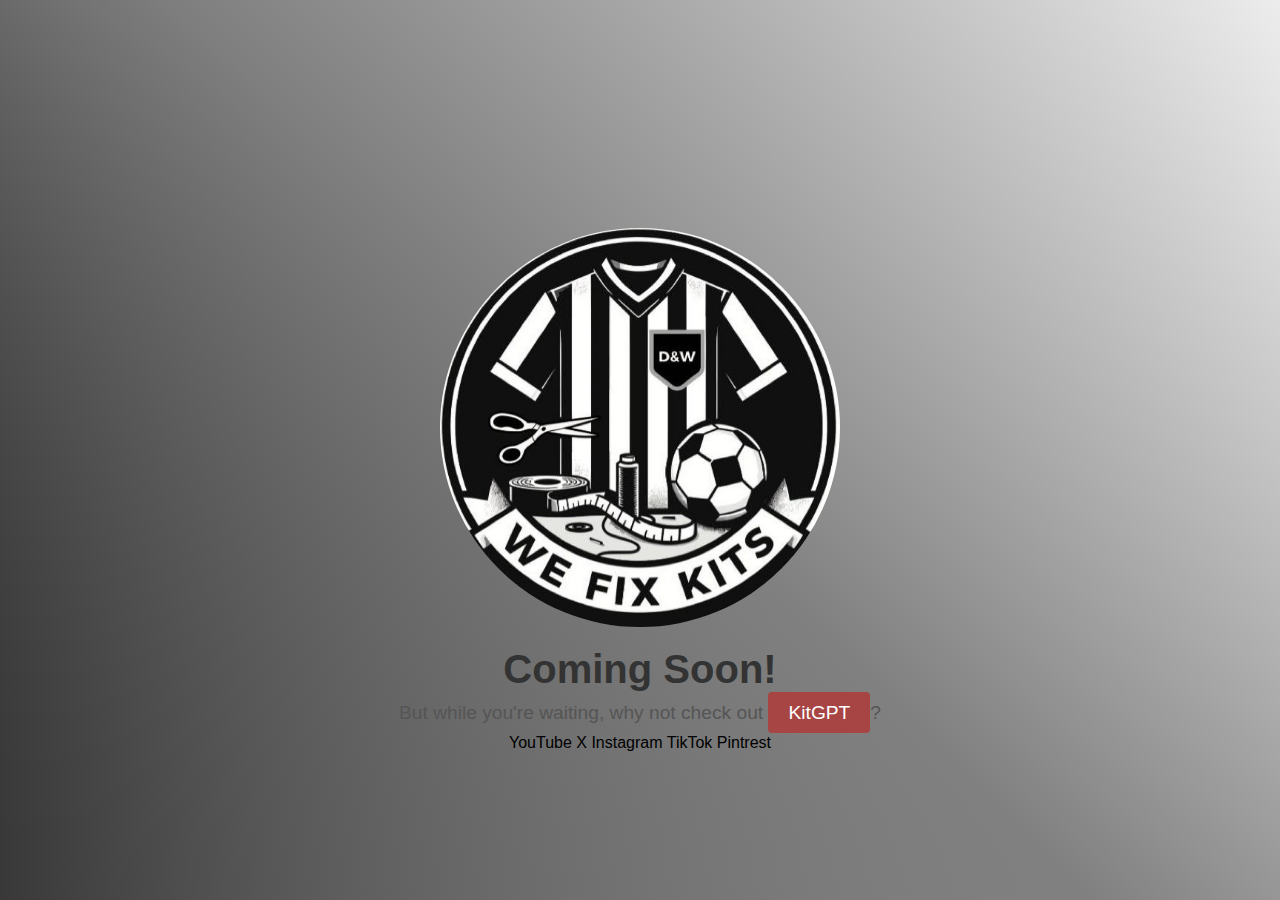
<file: index.html>
<!DOCTYPE html>
<html lang="en">
  <head>
    <meta charset="UTF-8" />
    <meta name="viewport" content="width=device-width, initial-scale=1.0" />
    <title>We Fix Kits</title>
    <link rel="stylesheet" href="css/styles.css" />
  </head>
  <body>
    <div class="container">
      <img src="resources/image.png" alt="Logo" class="logo" />
      <h1>Coming Soon!</h1>
      <p>
        But while you're waiting, why not check out
        <kitgpt href="" class="link">KitGPT</kitgpt>?
      </p>
      <div class="socials">
        <youtube href="https://www.youtube.com/@wefixkits" class="button"
          >YouTube</youtube
        >
        <twitter href="https://x.com/wefixkits?mx=2" class="button">X</twitter>
        <instagram href="https://www.instagram.com/wefixkits" class="button"
          >Instagram</instagram
        >
        <tiktok href="https://www.tiktok.com/@wefixkits" class="button"
          >TikTok</tiktok
        >
        <pintrest href="https://www.pinterest.com/wefixkits" class="button"
          >Pintrest</pintrest
        >
      </div>
    </div>
    <script src="js/main.js"></script>
  </body>
</html>
</file>
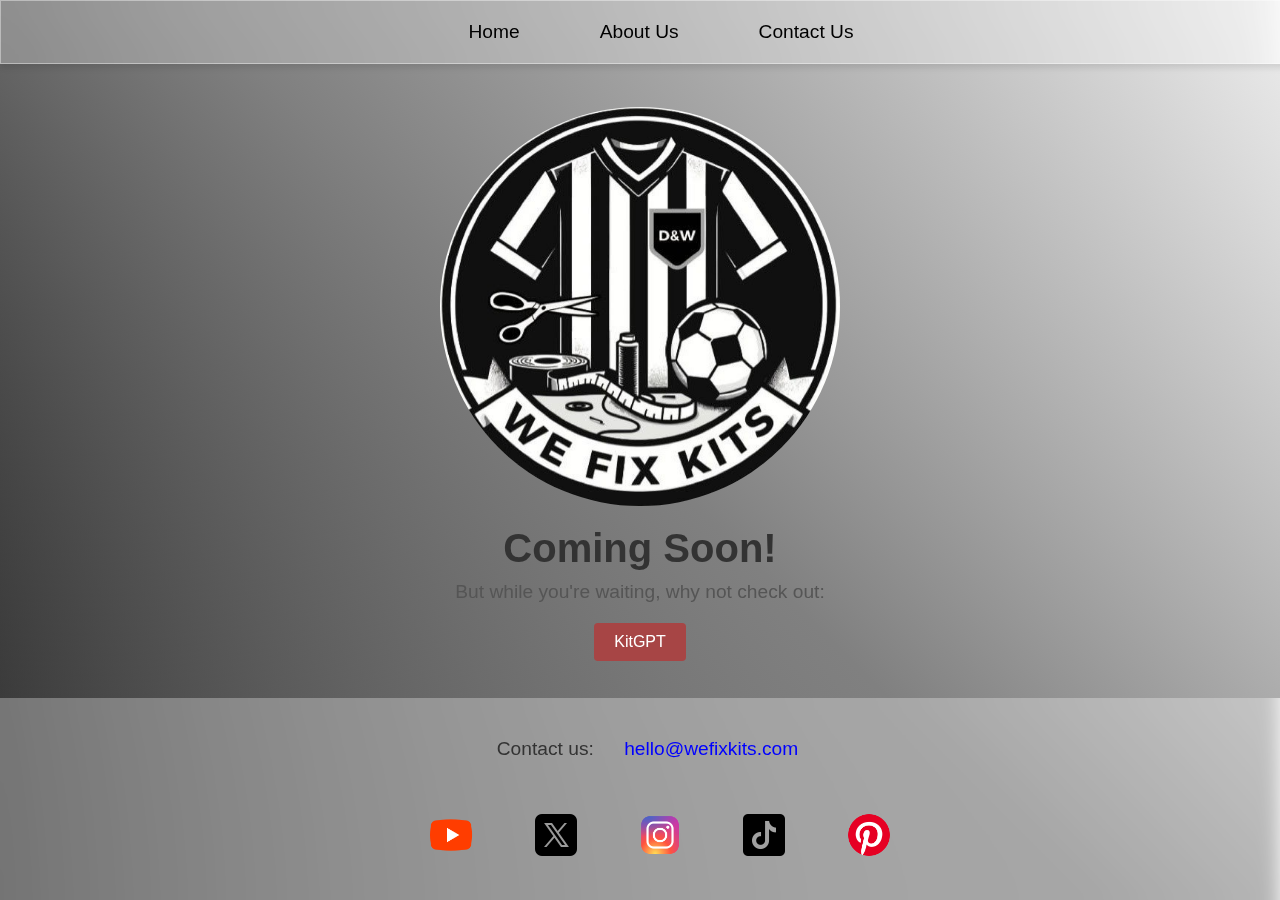
<file: pages/index.html>
<!DOCTYPE html>
<html lang="en">
  <head>
    <meta charset="UTF-8" />
    <meta name="viewport" content="width=device-width, initial-scale=1.0" />
    <title>We Fix Kits</title>
    <link rel="stylesheet" href="/css/styles.css" />
  </head>
  <body>
    <header class="header">
      <nav class="nav">
        <ul>
          <li><a href="/pages/index.html">Home</a></li>
          <li><a href="/pages/about.html">About Us</a></li>
          <li><a href="/pages/contact.html">Contact Us</a></li>
        </ul>
      </nav>
    </header>
    <div class="container" id="home">
      <img src="/resources/image.png" alt="Logo" class="logo" />
      <h1>Coming Soon!</h1>
      <p>But while you're waiting, why not check out:</p>
      <a
        href="https://chatgpt.com/g/g-67ad7ee4874081918315cc40bdacd6ca-kitgpt"
        class="link kitgpt-btn"
        >KitGPT</a
      >
    </div>
    <footer class="footer">
      <p>
        Contact us:
        <a href="mailto:contact@wefixkits.com" style="color: blue"
          >hello@wefixkits.com</a
        >
      </p>
      <div class="socials">
        <a href="https://www.youtube.com/@wefixkits" class="button">
          <img src="/resources/youtube icon.png" alt="YouTube Icon" />
        </a>
        <a href="https://x.com/wefixkits?mx=2" class="button">
          <img src="/resources/x icon.png" alt="X Icon" />
        </a>
        <a href="https://www.instagram.com/wefixkits" class="button">
          <img src="/resources/instagram icon.png" alt="Instagram Icon" />
        </a>
        <a href="https://www.tiktok.com/@wefixkits" class="button">
          <img src="/resources/tiktok icon.png" alt="TikTok Icon" />
        </a>
        <a href="https://www.pinterest.com/wefixkits" class="button">
          <img src="/resources/pinterest icon.png" alt="Pintrest Icon" />
        </a>
      </div>
    </footer>
    <script src="/js/main.js"></script>
  </body>
</html>
</file>
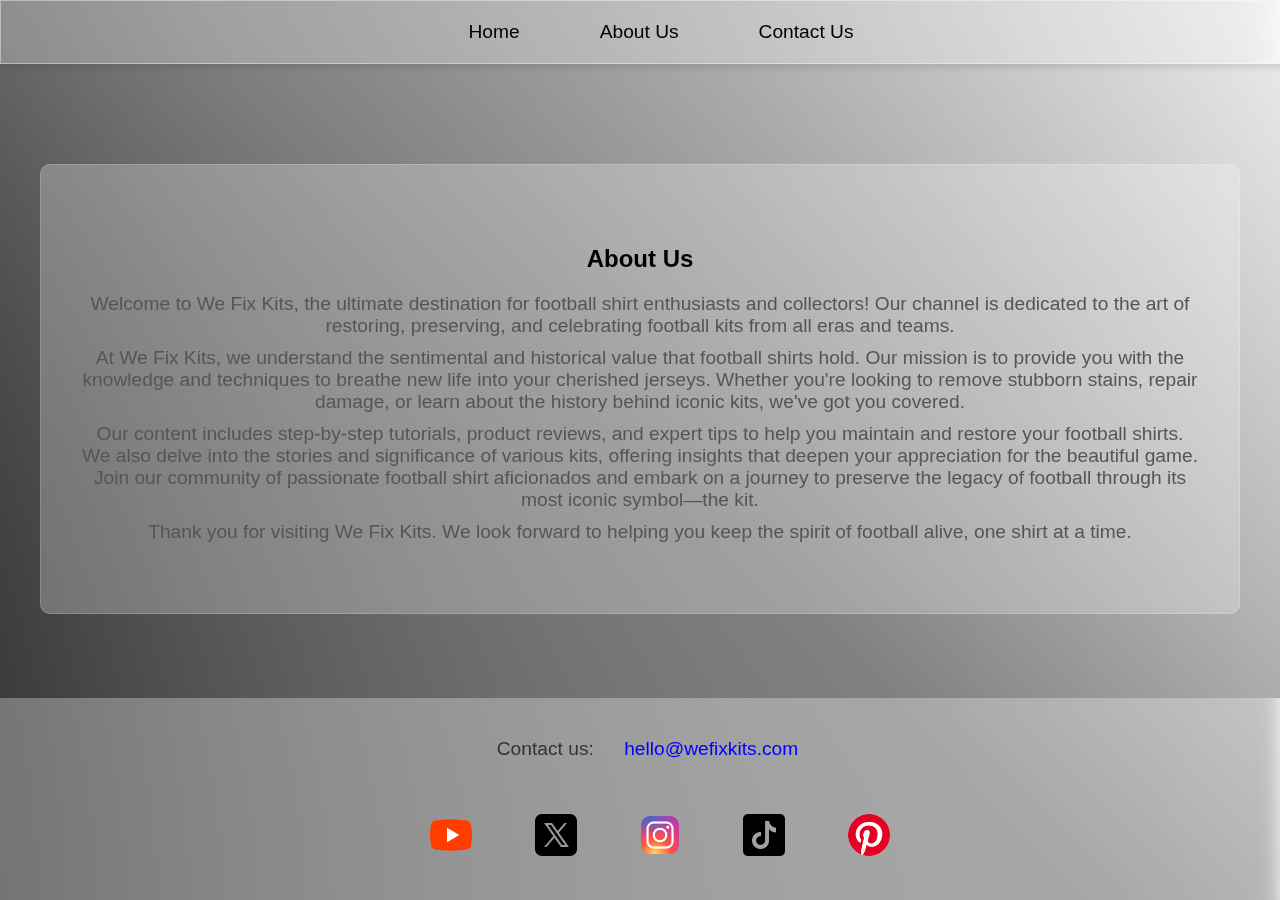
<file: pages/about.html>
<!DOCTYPE html>
<html lang="en">
  <head>
    <meta charset="UTF-8" />
    <meta name="viewport" content="width=device-width, initial-scale=1.0" />
    <title>About Us - We Fix Kits</title>
    <link rel="stylesheet" href="/css/styles.css" />
  </head>
  <body>
    <header class="header">
      <nav class="nav">
        <ul>
          <li><a href="/pages/index.html">Home</a></li>
          <li><a href="/pages/about.html">About Us</a></li>
          <li><a href="/pages/contact.html">Contact Us</a></li>
        </ul>
      </nav>
    </header>
    <div class="container">
      <div class="about-box">
        <section id="about">
          <h2>About Us</h2>
          <p>
            Welcome to We Fix Kits, the ultimate destination for football shirt
            enthusiasts and collectors! Our channel is dedicated to the art of
            restoring, preserving, and celebrating football kits from all eras
            and teams.
          </p>
          <p>
            At We Fix Kits, we understand the sentimental and historical value
            that football shirts hold. Our mission is to provide you with the
            knowledge and techniques to breathe new life into your cherished
            jerseys. Whether you're looking to remove stubborn stains, repair
            damage, or learn about the history behind iconic kits, we've got you
            covered.
          </p>
          <p>
            Our content includes step-by-step tutorials, product reviews, and
            expert tips to help you maintain and restore your football shirts.
            We also delve into the stories and significance of various kits,
            offering insights that deepen your appreciation for the beautiful
            game. Join our community of passionate football shirt aficionados
            and embark on a journey to preserve the legacy of football through
            its most iconic symbol—the kit.
          </p>
          <p>
            Thank you for visiting We Fix Kits. We look forward to helping you
            keep the spirit of football alive, one shirt at a time.
          </p>
        </section>
      </div>
    </div>
    <footer class="footer">
      <p>
        Contact us:
        <a href="mailto:contact@wefixkits.com" style="color: blue"
          >hello@wefixkits.com</a
        >
      </p>
      <div class="socials">
        <a href="https://www.youtube.com/@wefixkits" class="button">
          <img src="/resources/youtube icon.png" alt="YouTube Icon" />
        </a>
        <a href="https://x.com/wefixkits?mx=2" class="button">
          <img src="/resources/x icon.png" alt="X Icon" />
        </a>
        <a href="https://www.instagram.com/wefixkits" class="button">
          <img src="/resources/instagram icon.png" alt="Instagram Icon" />
        </a>
        <a href="https://www.tiktok.com/@wefixkits" class="button">
          <img src="/resources/tiktok icon.png" alt="TikTok Icon" />
        </a>
        <a href="https://www.pinterest.com/wefixkits" class="button">
          <img src="/resources/pinterest icon.png" alt="Pintrest Icon" />
        </a>
      </div>
    </footer>
    <script src="/js/main.js"></script>
  </body>
</html>
</file>
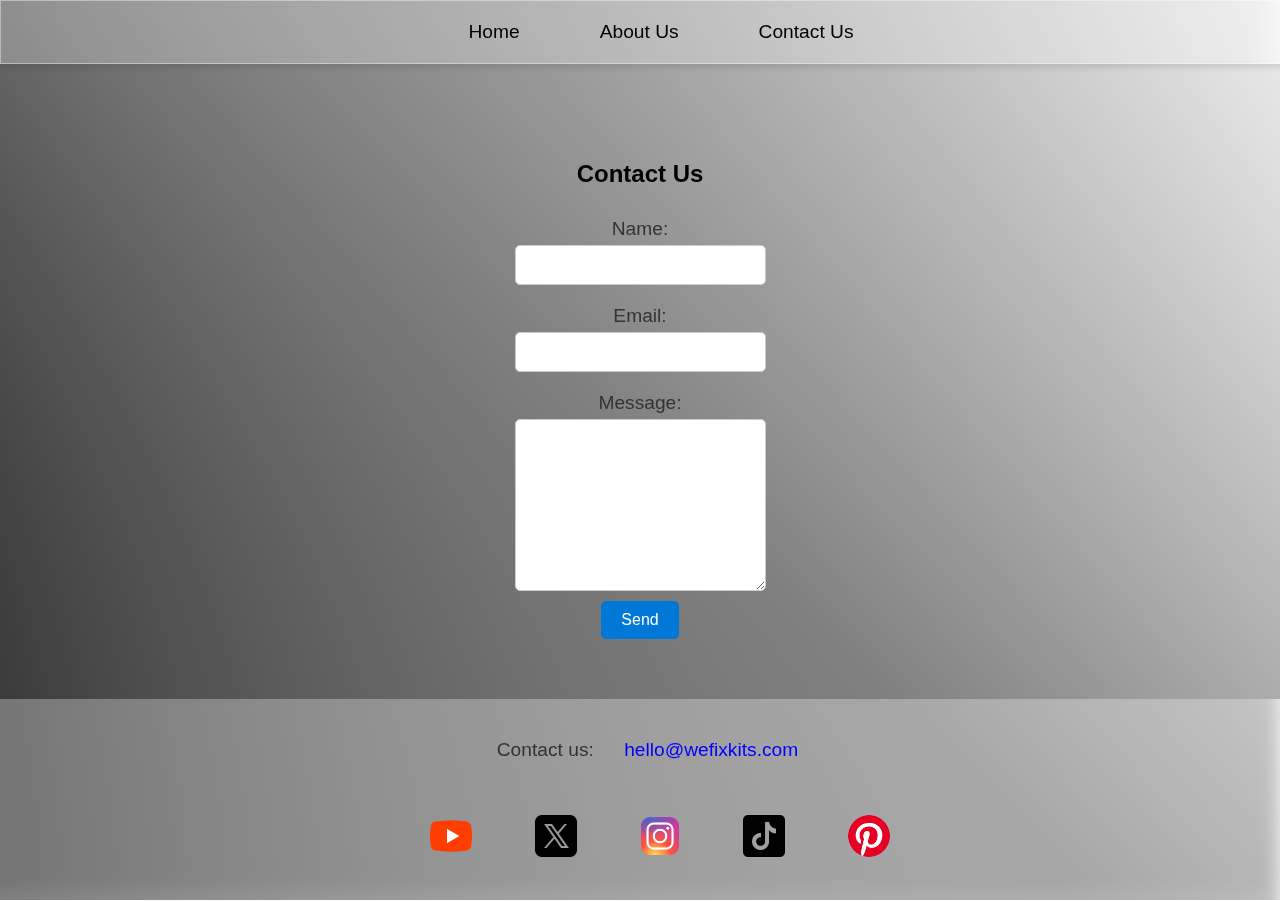
<file: pages/contact.html>
<!DOCTYPE html>
<html lang="en">
  <head>
    <meta charset="UTF-8" />
    <meta name="viewport" content="width=device-width, initial-scale=1.0" />
    <title>Contact Us - We Fix Kits</title>
    <link rel="stylesheet" href="/css/styles.css" />
  </head>
  <body>
    <header class="header">
      <nav class="nav">
        <ul>
          <li><a href="/pages/index.html">Home</a></li>
          <li><a href="/pages/about.html">About Us</a></li>
          <li><a href="/pages/contact.html">Contact Us</a></li>
        </ul>
      </nav>
    </header>
    <div class="container">
      <section id="contact">
        <h2>Contact Us</h2>
        <form
          action="mailto:youremail@example.com"
          method="post"
          enctype="text/plain"
        >
          <label for="name">Name:</label>
          <input type="text" id="name" name="name" required />
          <label for="email">Email:</label>
          <input type="email" id="email" name="email" required />
          <label for="message">Message:</label>
          <textarea id="message" name="message" required></textarea>
          <button type="submit">Send</button>
        </form>
      </section>
    </div>
    <footer class="footer">
      <p>
        Contact us:
        <a href="mailto:contact@wefixkits.com" style="color: blue"
          >hello@wefixkits.com</a
        >
      </p>
      <div class="socials">
        <a href="https://www.youtube.com/@wefixkits" class="button">
          <img src="/resources/youtube icon.png" alt="YouTube Icon" />
        </a>
        <a href="https://x.com/wefixkits?mx=2" class="button">
          <img src="/resources/x icon.png" alt="X Icon" />
        </a>
        <a href="https://www.instagram.com/wefixkits" class="button">
          <img src="/resources/instagram icon.png" alt="Instagram Icon" />
        </a>
        <a href="https://www.tiktok.com/@wefixkits" class="button">
          <img src="/resources/tiktok icon.png" alt="TikTok Icon" />
        </a>
        <a href="https://www.pinterest.com/wefixkits" class="button">
          <img src="/resources/pinterest icon.png" alt="Pintrest Icon" />
        </a>
      </div>
    </footer>
    <script src="/js/main.js"></script>
  </body>
</html>
</file>
<file: css/styles.css>
/* Add this at the top to remove horizontal overflow */
html, body {
    overflow-x: hidden;
    height: 100%;
    background: linear-gradient(135deg, #000000, #808080, #ffffff);
}

body {
    margin: 0;
    padding: 0;
    font-family: Arial, sans-serif;
    /* Updated layout for stacking header, content, footer */
    display: flex;
    flex-direction: column;
    min-height: 100vh;
    background: linear-gradient(45deg, #00000077, #808080, #ffffffd2);
}

.header {
    width: 100%;
    background: rgba(255, 255, 255, 0.25);
    backdrop-filter: blur(20px) saturate(200%);
    -webkit-backdrop-filter: blur(20px) saturate(200%);
    border: 1px solid rgba(255, 255, 255, 0.4);
    box-shadow: 0 4px 6px rgba(0, 0, 0, 0.1);
    position: fixed;
    top: 0;
    left: 0;
    z-index: 1000;
    display: flex;                /* Added */
    justify-content: center;      /* Added */
    align-items: center;          /* Added */
    padding: 0 20px;              /* Optional: adds side padding */
}


.nav ul {
    list-style: none;
    padding: 0;
    margin: 0;
    display: flex;
    justify-content: center;
}

.nav li {
    margin: 0 15px;
}

.nav a {
    text-decoration: none;
    color: #000000;
    font-size: 1.2em;
    transition: color 0.3s;
}

.nav a:hover {
    background-color: #f8f8f8;
    transform: scale(1.05);
}

/* Updated container to grow and push footer to the bottom */
.container {
    margin: 80px auto 0 auto;     /* Center container horizontally */
    padding: 20px;
    width: 100%;
    max-width: 1200px;
    flex: 1;
    display: flex;
    flex-direction: column;       /* Ensure vertical stacking */
    align-items: center;
    justify-content: center;
    text-align: center;           /* Center text content */
}

.logo {
    max-width: 400px; /* increased overall logo size from 1000px */
    margin-bottom: 20px;
    border-radius: 50%;
    transition: transform 0.3s, box-shadow 0.3s;
    /* Remove fixed positioning */
}

.logo:hover {
    transform: scale(1.1);
    box-shadow: 0 8px 16px rgba(0, 0, 0, 0.2);
}

h1 {
    font-size: 2.5em;
    color: #333;
    margin: 0;
}

p {
    font-size: 1.2em;
    color: #555;
    margin: 10px 0;
}

a {
    display: inline-block;
    margin: 10px 5px;
    padding: 10px 20px;
    font-size: 1em;
    color: white;
    border-radius: 5px;
    text-decoration: none;
    transition: background-color 0.3s, transform 0.2s;
}

a:hover {
    background-color: #f8f8f8;
    transform: scale(1.05);
}

a:active {
    transform: scale(0.95);
}

.button.clicked {
    transform: scale(0.95);
    opacity: 0.8;
}

.button img {
    width: 50px;
    height: 50px;
    vertical-align: middle;
}

.link {
    background-color: #a74545;
    color: #fff;
    padding: 10px 20px;
    border-radius: 4px;
    text-decoration: none;
}

section {
    padding: 20px;
    margin: 20px 0;
}

/* Footer modifications: always visible and placed at the bottom */
footer {
    background: rgba(255, 255, 255, 0.3);
    backdrop-filter: blur(10px);
    padding: 20px;
    width: 100%;
    text-align: center;
    margin-top: auto; /* push footer to bottom */
}

footer p {
    margin: 0;
    color: #333;
}

footer .socials {
    margin-top: 10px;
}

.translucent-box {
    background: rgba(255, 255, 255, 0.3);
    backdrop-filter: blur(10px);
    padding: 20px;
    border-radius: 10px;
    margin: 20px 0;
    text-align: center;
    width: 600px;
    min-height: 400px;
    padding: 20px;
    margin: 0 auto;
}

.about-box {
    background: rgba(255, 255, 255, 0.25);  /* translucent white */
    backdrop-filter: blur(10px);
    border: 1px solid rgba(255, 255, 255, 0.18);  /* subtle glass border */
    padding: 20px;
    border-radius: 10px;
}

form {
    display: flex;
    flex-direction: column;
    align-items: center;
}

form label {
    margin: 10px 0 5px;
    font-size: 1.2em;
    color: #333;
}

form input,
form textarea {
    width: 100%;
    max-width: 400px;
    padding: 10px;
    margin-bottom: 10px;
    border: 1px solid #ccc;
    border-radius: 5px;
    font-size: 1em;
}

form textarea {
    height: 150px;
}

form button {
    padding: 10px 20px;
    font-size: 1em;
    color: white;
    background-color: #0078d7;
    border: none;
    border-radius: 5px;
    cursor: pointer;
    transition: background-color 0.3s, transform 0.2s;
}

form button:hover {
    background-color: #005bb5;
    transform: scale(1.05);
}

form button:active {
    transform: scale(0.95);
}

/* Hamburger menu styles */
#hamburger-menu {
    display: none;
    position: absolute;
    top: 10px;
    left: 10px;
    z-index: 1100;
    cursor: pointer;
    font-size: 24px;
    background: rgba(255,255,255,0.8);
    border: none;
    padding: 5px 10px;
    border-radius: 5px;
}

/* Responsive styles for phones */
@media (max-width: 768px) {
  /* Removed "display: none" rule for .nav */
  .nav {
    display: block;
    position: relative;
    background: transparent;
    padding: 0;
  }

  /* Adjust nav ul to always show in row or as desired */
  .nav ul {
    flex-direction: row;           /* display links in one row */
    justify-content: space-around; /* evenly space the links */
    gap: 1rem;
    margin: 0;
    padding: 0;
    list-style: none;
    white-space: nowrap; /* Prevent links from wrapping */
  }

  .nav a {
    font-size: 1.1em;  /* Increase font size for better readability */
  }

  .container {
    padding: 10px 1px; /* Set equal left/right padding */
  }

  .header {
    padding: 0 10px; /* reduce side padding */
  }

  form input,
  form textarea {
    max-width: 100%;
  }

  .logo {
    max-width: 200px;
  }

  h1 {
    font-size: 2em;
  }

  p {
    font-size: 1em;
  }

  .translucent-box {
    width: 90%;
    min-height: 300px;
  }

  /* Reduce spacing between navigation items */
  .nav li {
    margin: 0 5px; /* Reduced margin for better fit */
  }

  /* Center align content for contact and about pages */
  .container,
  section,
  .translucent-box {
    text-align: center;
    margin-left: auto;
    margin-right: auto;
  }
}

/* Responsive styles for very small mobile screens */
@media (max-width: 480px) {
  .header {
    padding: 0 5px; /* reduce header side padding */
  }
  .nav ul {
    gap: 0.5rem; /* reduce gap between items */
  }
  .nav li {
    margin: 0 2px; /* further reduce margin between navigation items */
  }
  .nav a {
    font-size: 1em; /* slightly reduce font size */
  }
}

/* Responsive styles for computers */
@media (min-width: 769px) {
  .nav ul {
    flex-direction: row;
  }

  /* ...potential additional desktop-specific styles... */
}
</file>
